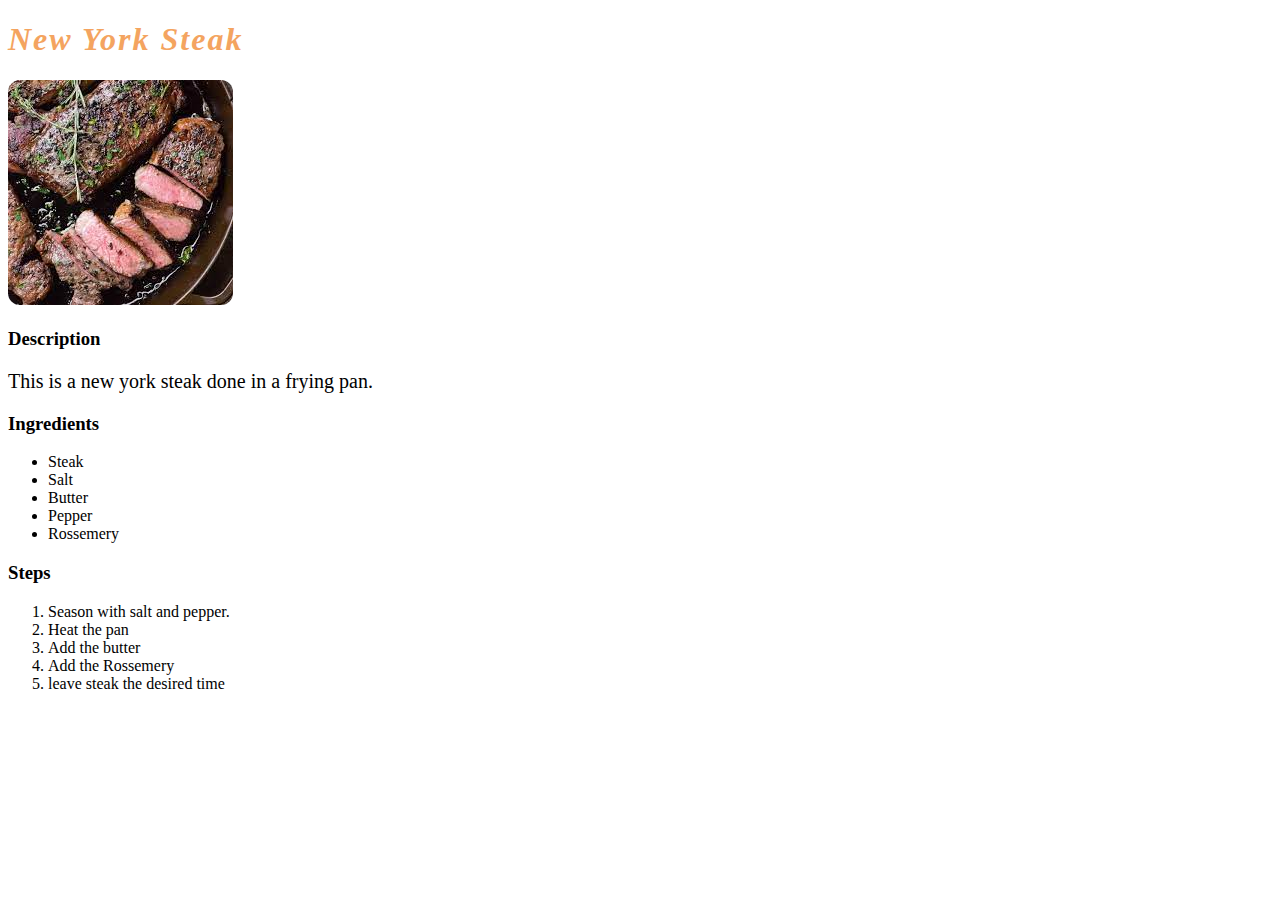
<file: recipes/new-york-steak.html>
<!DOCTYPE html>
<html lang="en">
<head>
    <link rel="stylesheet" href="/first.css">
    <meta charset="UTF-8">
    <meta http-equiv="X-UA-Compatible" content="IE=edge">
    <meta name="viewport" content="width=device-width, initial-scale=1.0">
    <title>First</title>
</head>
<body>
    <h1>New York Steak</h1>
    <img src="images/download.jpeg" alt="New York Steak">
    <h3>Description</h3>
    <p>This is a new york steak done in a frying pan.</p>
    <h3>Ingredients</h3>
    <ul>
        <li>Steak</li>
        <li>Salt</li>
        <li>Butter</li>
        <li>Pepper</li>
        <li>Rossemery</li>
    </ul>
    
    <h3>Steps</h3>
    <ol>
        <li>Season with salt and pepper.</li>
        <li>Heat the pan</li>
        <li>Add the butter</li>
        <li>Add the Rossemery</li>
        <li>leave steak the desired time</li>

    </ol>
    
</body>
</html>
</file>
<file: first.css>
h1 {
    color: sandybrown;
    font-family: cursive, 'Times New Roman', Times, serif;
    font-style: italic;
    letter-spacing: 2px;
    
    
  }
  img {
    border-radius: 12px;
    max-width: 320px;
    height: auto;
  }
  .container {
    display: flex;
    align-items: center;
    justify-content: center
    
  }
  .image {
    flex-basis: 40%
  }
  
  .text {
    font-size: 20px;
    padding-left: 20px;
  }
  *{
    text-size-adjust: auto;
    
  }
  h2 {
     color: sandybrown;
    font-family: cursive, 'Times New Roman', Times, serif;
    font-style: italic;
    letter-spacing: 2px;
    text-align: center;
  }
  p {
    font-size: 20px;
    
    
    
  }
  div {
    font-size: 20px;
    
  }
</file>
